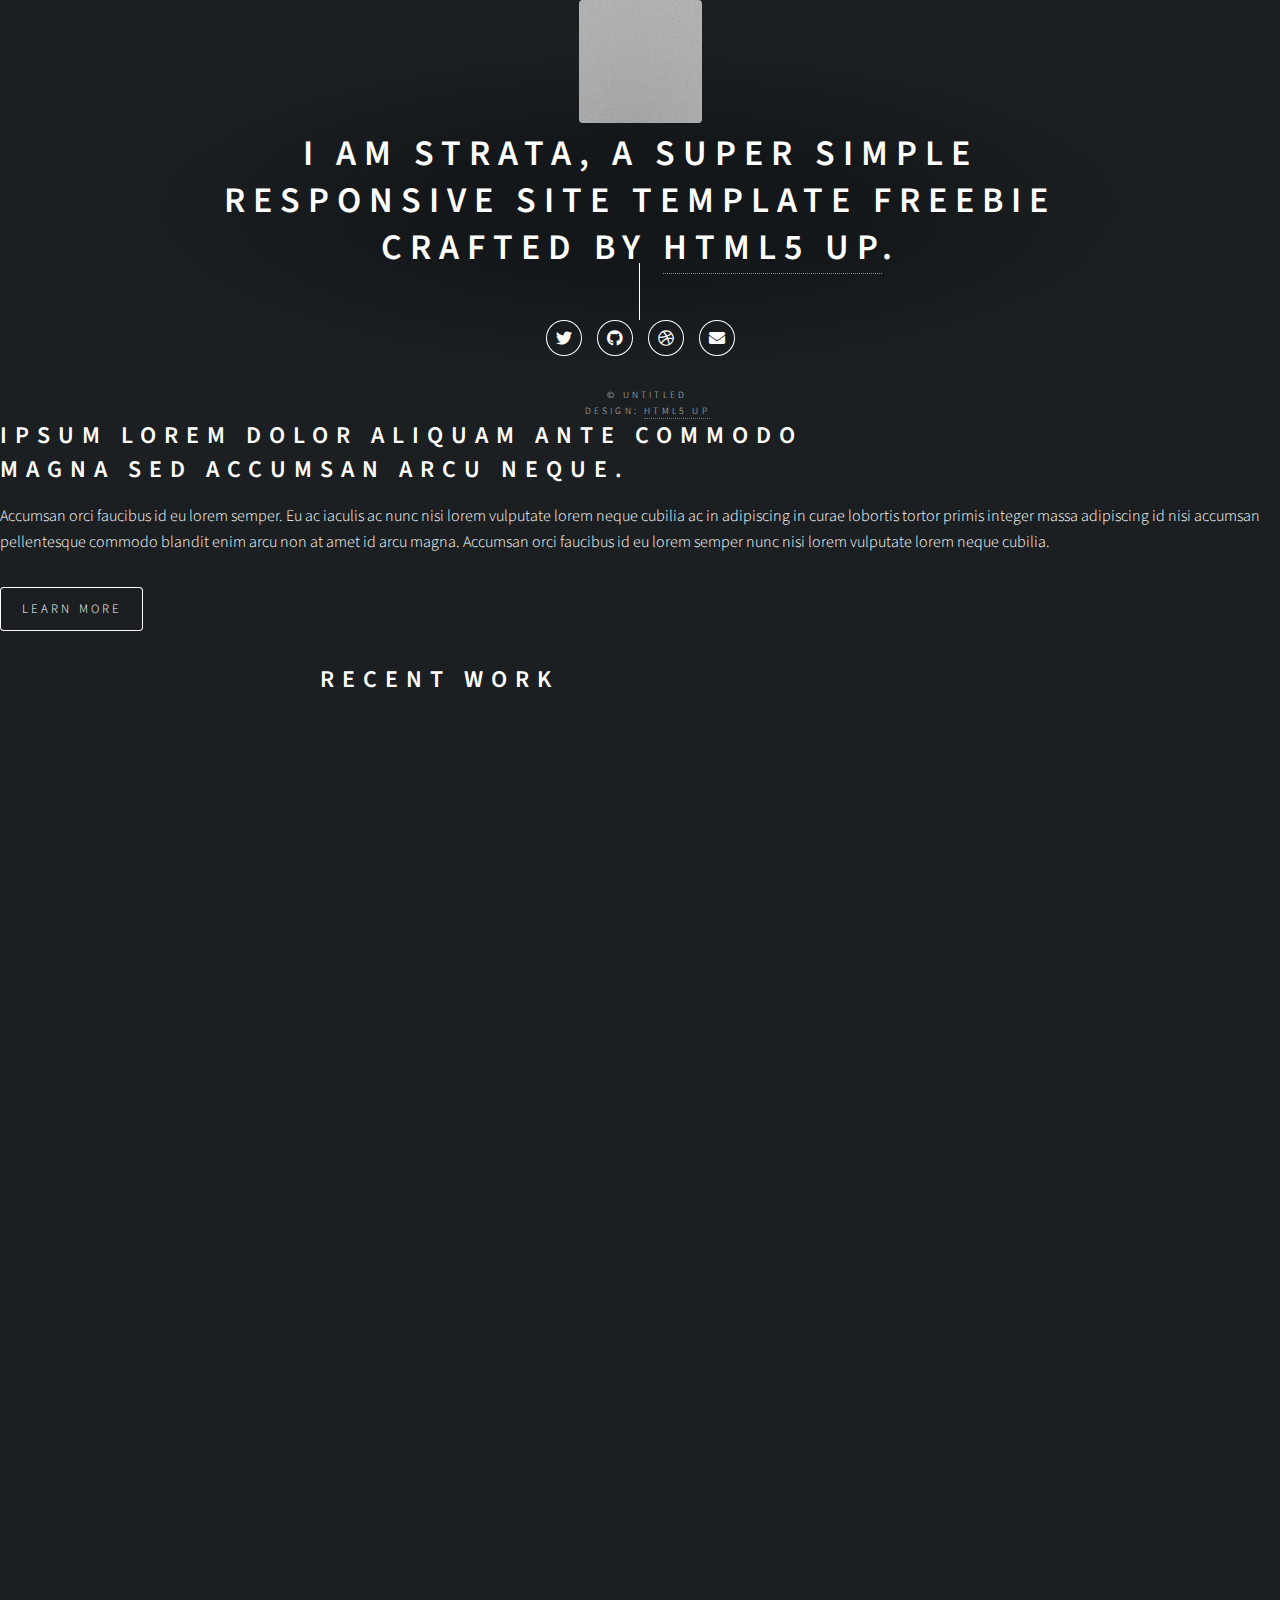
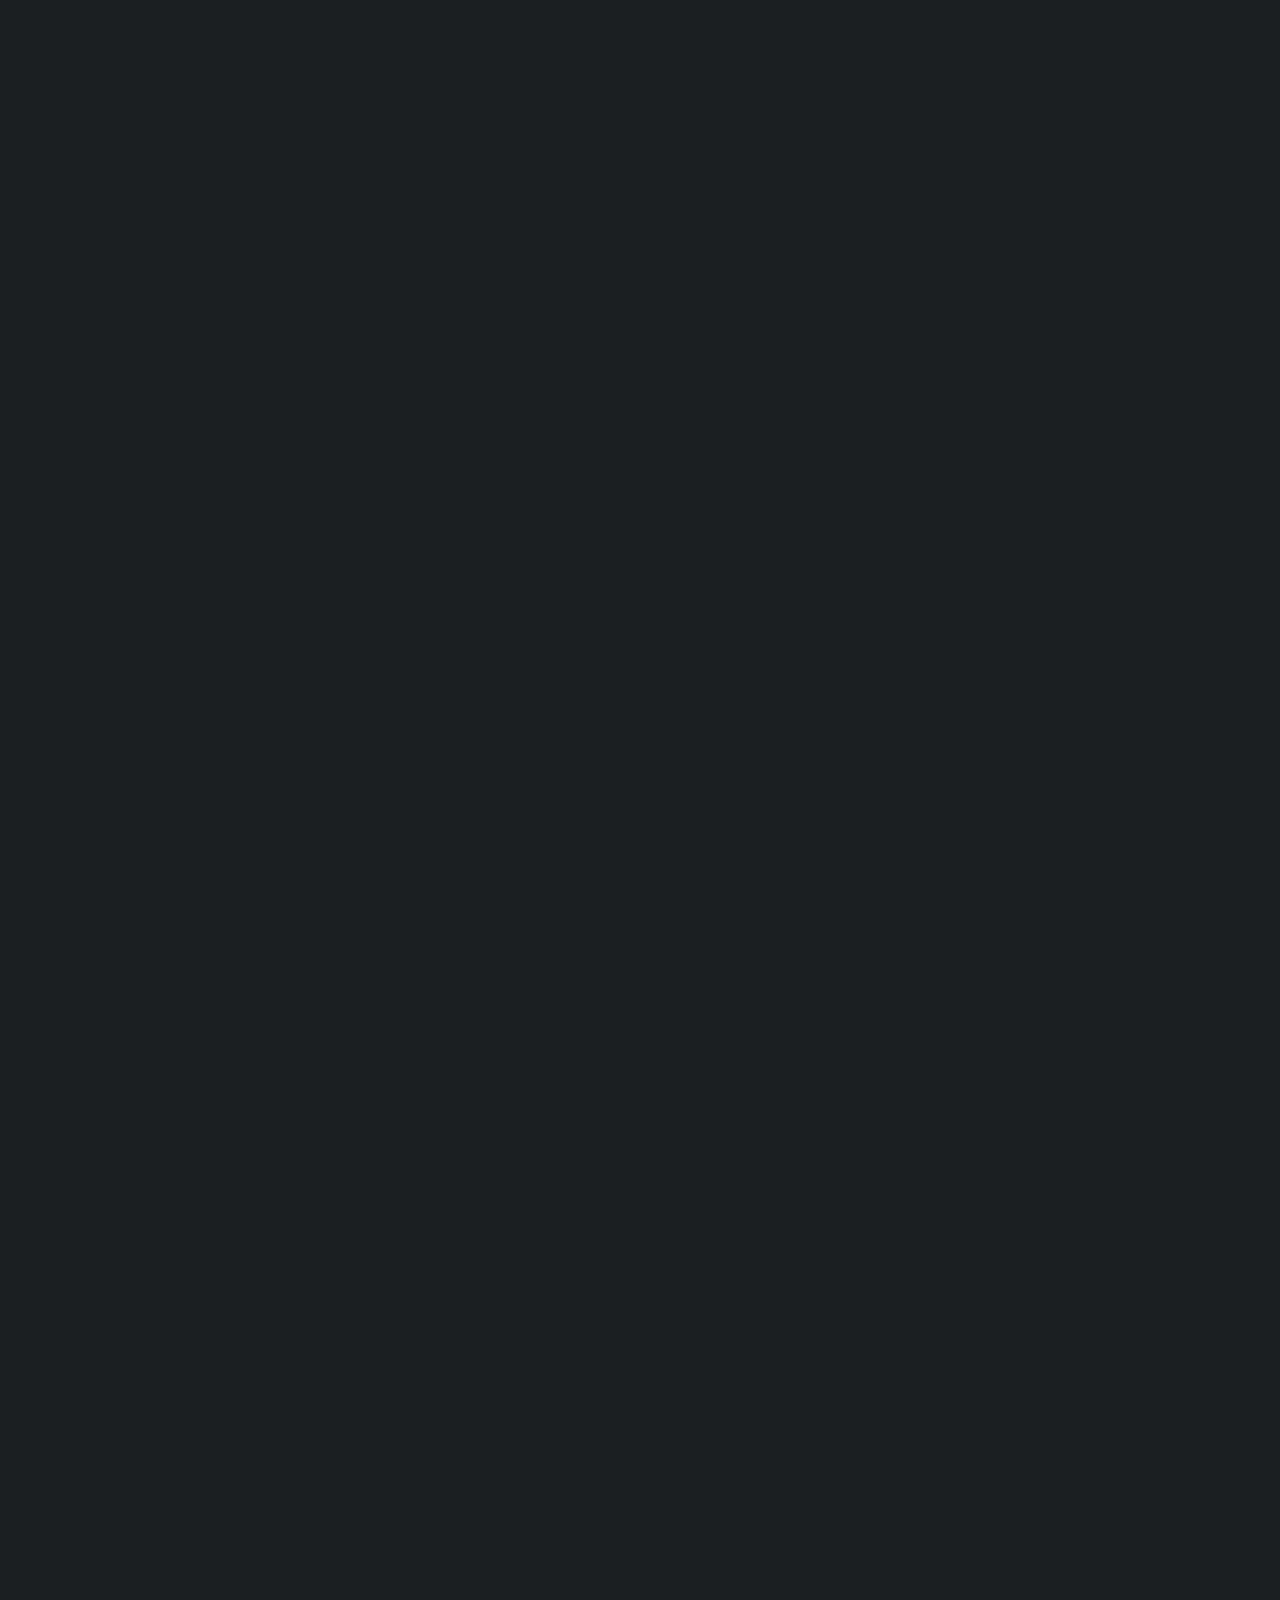
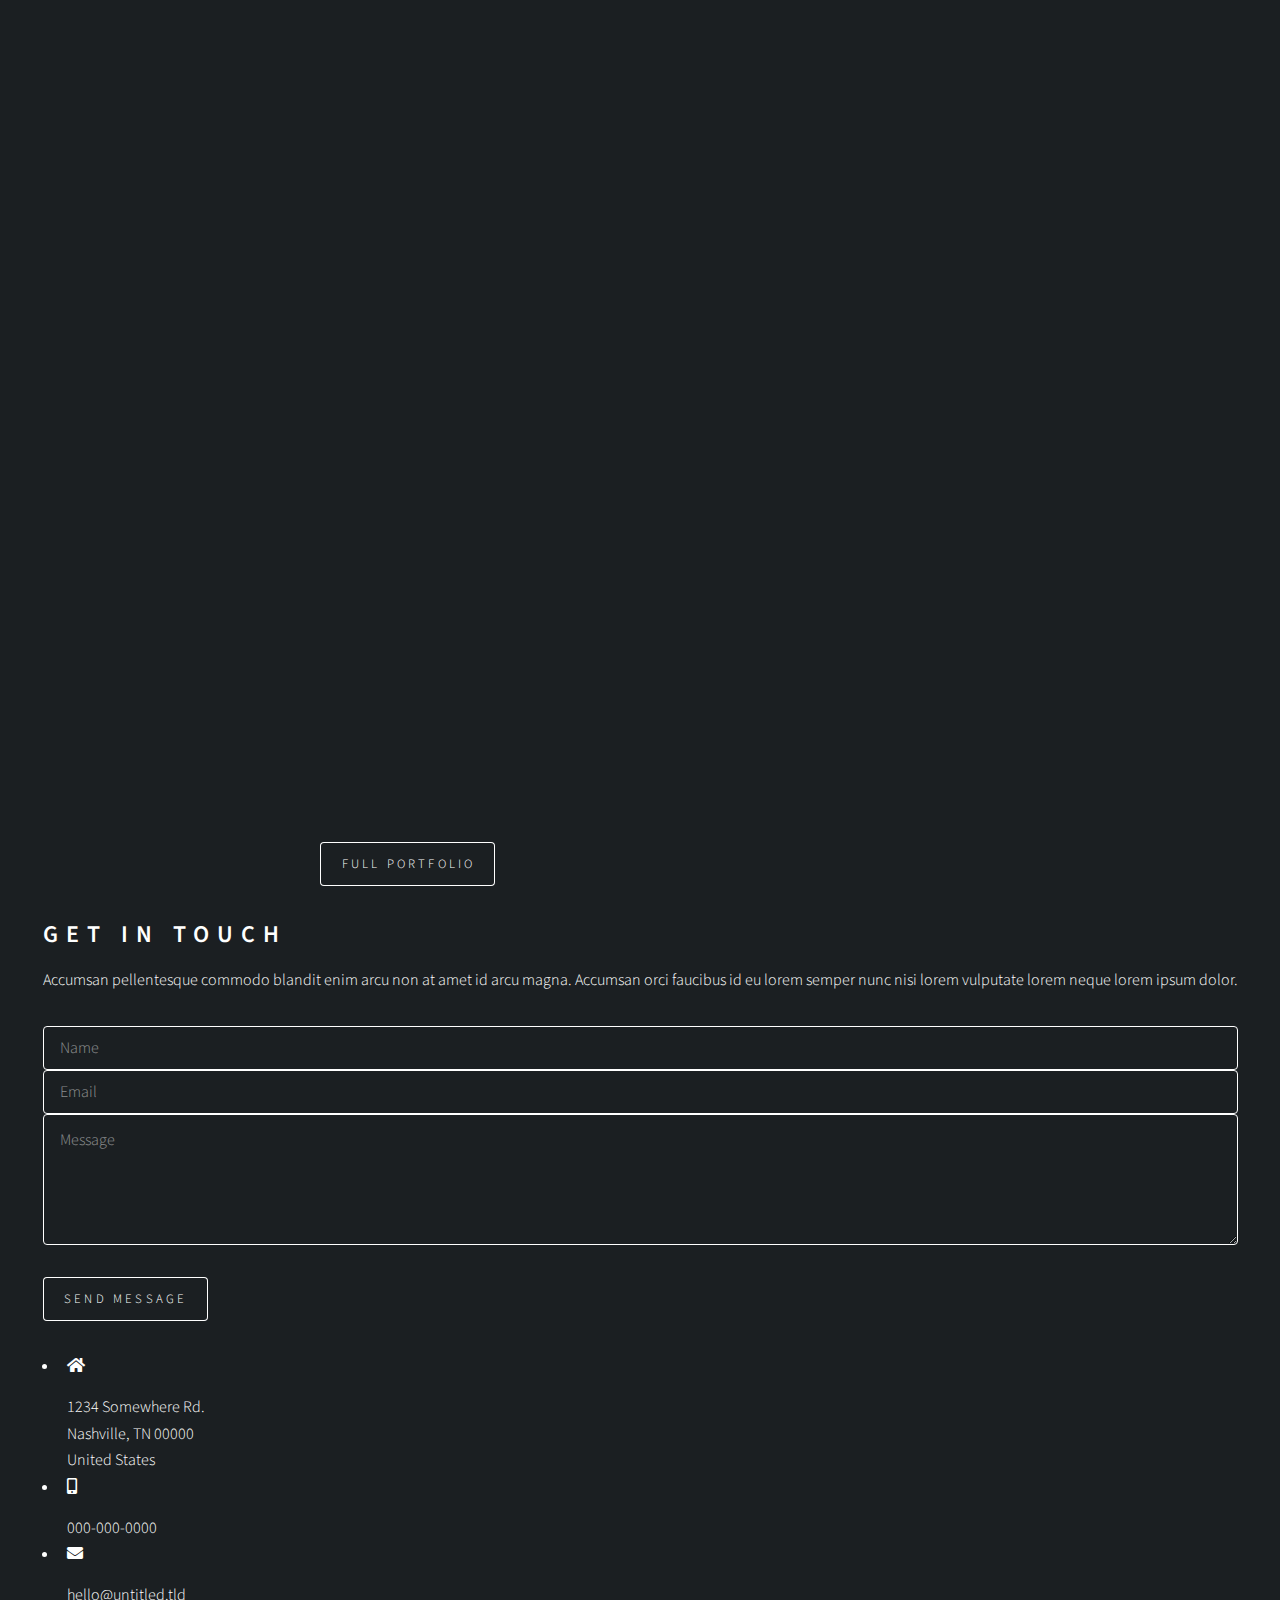
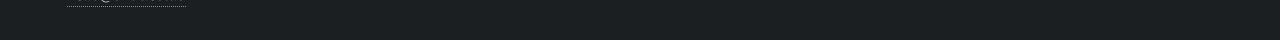
<file: index.html>
<!DOCTYPE HTML>
<!--
	Strata by HTML5 UP
	html5up.net | @ajlkn
	Free for personal and commercial use under the CCA 3.0 license (html5up.net/license)
-->
<html>
	<head>
		<title>Strata by HTML5 UP</title>
		<meta charset="utf-8" />
		<meta name="viewport" content="width=device-width, initial-scale=1, user-scalable=no" />
		<link rel="stylesheet" href="assets/css/main.css" />
	</head>
	<body class="is-preload">

		<!-- Header -->
			<header id="header">
				<div class="inner">
					<a href="#" class="image avatar"><img src="images/avatar.jpg" alt="" /></a>
					<h1><strong>I am Strata</strong>, a super simple<br />
					responsive site template freebie<br />
					crafted by <a href="http://html5up.net">HTML5 UP</a>.</h1>
				</div>
			</header>

		<!-- Main -->
			<div id="main">

				<!-- One -->
					<section id="one">
						<header class="major">
							<h2>Ipsum lorem dolor aliquam ante commodo<br />
							magna sed accumsan arcu neque.</h2>
						</header>
						<p>Accumsan orci faucibus id eu lorem semper. Eu ac iaculis ac nunc nisi lorem vulputate lorem neque cubilia ac in adipiscing in curae lobortis tortor primis integer massa adipiscing id nisi accumsan pellentesque commodo blandit enim arcu non at amet id arcu magna. Accumsan orci faucibus id eu lorem semper nunc nisi lorem vulputate lorem neque cubilia.</p>
						<ul class="actions">
							<li><a href="#" class="button">Learn More</a></li>
						</ul>
					</section>

				<!-- Two -->
					<section id="two">
						<h2>Recent Work</h2>
						<div class="row">
							<article class="col-6 col-12-xsmall work-item">
								<a href="images/fulls/01.jpg" class="image fit thumb"><img src="images/thumbs/01.jpg" alt="" /></a>
								<h3>Magna sed consequat tempus</h3>
								<p>Lorem ipsum dolor sit amet nisl sed nullam feugiat.</p>
							</article>
							<article class="col-6 col-12-xsmall work-item">
								<a href="images/fulls/02.jpg" class="image fit thumb"><img src="images/thumbs/02.jpg" alt="" /></a>
								<h3>Ultricies lacinia interdum</h3>
								<p>Lorem ipsum dolor sit amet nisl sed nullam feugiat.</p>
							</article>
							<article class="col-6 col-12-xsmall work-item">
								<a href="images/fulls/03.jpg" class="image fit thumb"><img src="images/thumbs/03.jpg" alt="" /></a>
								<h3>Tortor metus commodo</h3>
								<p>Lorem ipsum dolor sit amet nisl sed nullam feugiat.</p>
							</article>
							<article class="col-6 col-12-xsmall work-item">
								<a href="images/fulls/04.jpg" class="image fit thumb"><img src="images/thumbs/04.jpg" alt="" /></a>
								<h3>Quam neque phasellus</h3>
								<p>Lorem ipsum dolor sit amet nisl sed nullam feugiat.</p>
							</article>
							<article class="col-6 col-12-xsmall work-item">
								<a href="images/fulls/05.jpg" class="image fit thumb"><img src="images/thumbs/05.jpg" alt="" /></a>
								<h3>Nunc enim commodo aliquet</h3>
								<p>Lorem ipsum dolor sit amet nisl sed nullam feugiat.</p>
							</article>
							<article class="col-6 col-12-xsmall work-item">
								<a href="images/fulls/06.jpg" class="image fit thumb"><img src="images/thumbs/06.jpg" alt="" /></a>
								<h3>Risus ornare lacinia</h3>
								<p>Lorem ipsum dolor sit amet nisl sed nullam feugiat.</p>
							</article>
						</div>
						<ul class="actions">
							<li><a href="#" class="button">Full Portfolio</a></li>
						</ul>
					</section>

				<!-- Three -->
					<section id="three">
						<h2>Get In Touch</h2>
						<p>Accumsan pellentesque commodo blandit enim arcu non at amet id arcu magna. Accumsan orci faucibus id eu lorem semper nunc nisi lorem vulputate lorem neque lorem ipsum dolor.</p>
						<div class="row">
							<div class="col-8 col-12-small">
								<form method="post" action="#">
									<div class="row gtr-uniform gtr-50">
										<div class="col-6 col-12-xsmall"><input type="text" name="name" id="name" placeholder="Name" /></div>
										<div class="col-6 col-12-xsmall"><input type="email" name="email" id="email" placeholder="Email" /></div>
										<div class="col-12"><textarea name="message" id="message" placeholder="Message" rows="4"></textarea></div>
									</div>
								</form>
								<ul class="actions">
									<li><input type="submit" value="Send Message" /></li>
								</ul>
							</div>
							<div class="col-4 col-12-small">
								<ul class="labeled-icons">
									<li>
										<h3 class="icon solid fa-home"><span class="label">Address</span></h3>
										1234 Somewhere Rd.<br />
										Nashville, TN 00000<br />
										United States
									</li>
									<li>
										<h3 class="icon solid fa-mobile-alt"><span class="label">Phone</span></h3>
										000-000-0000
									</li>
									<li>
										<h3 class="icon solid fa-envelope"><span class="label">Email</span></h3>
										<a href="#">hello@untitled.tld</a>
									</li>
								</ul>
							</div>
						</div>
					</section>

				<!-- Four -->
				<!--
					<section id="four">
						<h2>Elements</h2>

						<section>
							<h4>Text</h4>
							<p>This is <b>bold</b> and this is <strong>strong</strong>. This is <i>italic</i> and this is <em>emphasized</em>.
							This is <sup>superscript</sup> text and this is <sub>subscript</sub> text.
							This is <u>underlined</u> and this is code: <code>for (;;) { ... }</code>. Finally, <a href="#">this is a link</a>.</p>
							<hr />
							<header>
								<h4>Heading with a Subtitle</h4>
								<p>Lorem ipsum dolor sit amet nullam id egestas urna aliquam</p>
							</header>
							<p>Nunc lacinia ante nunc ac lobortis. Interdum adipiscing gravida odio porttitor sem non mi integer non faucibus ornare mi ut ante amet placerat aliquet. Volutpat eu sed ante lacinia sapien lorem accumsan varius montes viverra nibh in adipiscing blandit tempus accumsan.</p>
							<header>
								<h5>Heading with a Subtitle</h5>
								<p>Lorem ipsum dolor sit amet nullam id egestas urna aliquam</p>
							</header>
							<p>Nunc lacinia ante nunc ac lobortis. Interdum adipiscing gravida odio porttitor sem non mi integer non faucibus ornare mi ut ante amet placerat aliquet. Volutpat eu sed ante lacinia sapien lorem accumsan varius montes viverra nibh in adipiscing blandit tempus accumsan.</p>
							<hr />
							<h2>Heading Level 2</h2>
							<h3>Heading Level 3</h3>
							<h4>Heading Level 4</h4>
							<h5>Heading Level 5</h5>
							<h6>Heading Level 6</h6>
							<hr />
							<h5>Blockquote</h5>
							<blockquote>Fringilla nisl. Donec accumsan interdum nisi, quis tincidunt felis sagittis eget tempus euismod. Vestibulum ante ipsum primis in faucibus vestibulum. Blandit adipiscing eu felis iaculis volutpat ac adipiscing accumsan faucibus. Vestibulum ante ipsum primis in faucibus lorem ipsum dolor sit amet nullam adipiscing eu felis.</blockquote>
							<h5>Preformatted</h5>
							<pre><code>i = 0;

while (!deck.isInOrder()) {
print 'Iteration ' + i;
deck.shuffle();
i++;
}

print 'It took ' + i + ' iterations to sort the deck.';</code></pre>
						</section>

						<section>
							<h4>Lists</h4>
							<div class="row">
								<div class="col-6 col-12-xsmall">
									<h5>Unordered</h5>
									<ul>
										<li>Dolor pulvinar etiam magna etiam.</li>
										<li>Sagittis adipiscing lorem eleifend.</li>
										<li>Felis enim feugiat dolore viverra.</li>
									</ul>
									<h5>Alternate</h5>
									<ul class="alt">
										<li>Dolor pulvinar etiam magna etiam.</li>
										<li>Sagittis adipiscing lorem eleifend.</li>
										<li>Felis enim feugiat dolore viverra.</li>
									</ul>
								</div>
								<div class="col-6 col-12-xsmall">
									<h5>Ordered</h5>
									<ol>
										<li>Dolor pulvinar etiam magna etiam.</li>
										<li>Etiam vel felis at lorem sed viverra.</li>
										<li>Felis enim feugiat dolore viverra.</li>
										<li>Dolor pulvinar etiam magna etiam.</li>
										<li>Etiam vel felis at lorem sed viverra.</li>
										<li>Felis enim feugiat dolore viverra.</li>
									</ol>
									<h5>Icons</h5>
									<ul class="icons">
										<li><a href="#" class="icon brands fa-twitter"><span class="label">Twitter</span></a></li>
										<li><a href="#" class="icon brands fa-facebook-f"><span class="label">Facebook</span></a></li>
										<li><a href="#" class="icon brands fa-instagram"><span class="label">Instagram</span></a></li>
										<li><a href="#" class="icon brands fa-github"><span class="label">Github</span></a></li>
										<li><a href="#" class="icon brands fa-dribbble"><span class="label">Dribbble</span></a></li>
										<li><a href="#" class="icon brands fa-tumblr"><span class="label">Tumblr</span></a></li>
									</ul>
								</div>
							</div>
							<h5>Actions</h5>
							<ul class="actions">
								<li><a href="#" class="button primary">Default</a></li>
								<li><a href="#" class="button">Default</a></li>
							</ul>
							<ul class="actions small">
								<li><a href="#" class="button primary small">Small</a></li>
								<li><a href="#" class="button small">Small</a></li>
							</ul>
							<div class="row">
								<div class="col-6 col-12-small">
									<ul class="actions stacked">
										<li><a href="#" class="button primary">Default</a></li>
										<li><a href="#" class="button">Default</a></li>
									</ul>
								</div>
								<div class="col-6 col-12-small">
									<ul class="actions stacked">
										<li><a href="#" class="button primary small">Small</a></li>
										<li><a href="#" class="button small">Small</a></li>
									</ul>
								</div>
								<div class="col-6 col-12-small">
									<ul class="actions stacked">
										<li><a href="#" class="button primary fit">Default</a></li>
										<li><a href="#" class="button fit">Default</a></li>
									</ul>
								</div>
								<div class="col-6 col-12-small">
									<ul class="actions stacked">
										<li><a href="#" class="button primary small fit">Small</a></li>
										<li><a href="#" class="button small fit">Small</a></li>
									</ul>
								</div>
							</div>
						</section>

						<section>
							<h4>Table</h4>
							<h5>Default</h5>
							<div class="table-wrapper">
								<table>
									<thead>
										<tr>
											<th>Name</th>
											<th>Description</th>
											<th>Price</th>
										</tr>
									</thead>
									<tbody>
										<tr>
											<td>Item One</td>
											<td>Ante turpis integer aliquet porttitor.</td>
											<td>29.99</td>
										</tr>
										<tr>
											<td>Item Two</td>
											<td>Vis ac commodo adipiscing arcu aliquet.</td>
											<td>19.99</td>
										</tr>
										<tr>
											<td>Item Three</td>
											<td> Morbi faucibus arcu accumsan lorem.</td>
											<td>29.99</td>
										</tr>
										<tr>
											<td>Item Four</td>
											<td>Vitae integer tempus condimentum.</td>
											<td>19.99</td>
										</tr>
										<tr>
											<td>Item Five</td>
											<td>Ante turpis integer aliquet porttitor.</td>
											<td>29.99</td>
										</tr>
									</tbody>
									<tfoot>
										<tr>
											<td colspan="2"></td>
											<td>100.00</td>
										</tr>
									</tfoot>
								</table>
							</div>

							<h5>Alternate</h5>
							<div class="table-wrapper">
								<table class="alt">
									<thead>
										<tr>
											<th>Name</th>
											<th>Description</th>
											<th>Price</th>
										</tr>
									</thead>
									<tbody>
										<tr>
											<td>Item One</td>
											<td>Ante turpis integer aliquet porttitor.</td>
											<td>29.99</td>
										</tr>
										<tr>
											<td>Item Two</td>
											<td>Vis ac commodo adipiscing arcu aliquet.</td>
											<td>19.99</td>
										</tr>
										<tr>
											<td>Item Three</td>
											<td> Morbi faucibus arcu accumsan lorem.</td>
											<td>29.99</td>
										</tr>
										<tr>
											<td>Item Four</td>
											<td>Vitae integer tempus condimentum.</td>
											<td>19.99</td>
										</tr>
										<tr>
											<td>Item Five</td>
											<td>Ante turpis integer aliquet porttitor.</td>
											<td>29.99</td>
										</tr>
									</tbody>
									<tfoot>
										<tr>
											<td colspan="2"></td>
											<td>100.00</td>
										</tr>
									</tfoot>
								</table>
							</div>
						</section>

						<section>
							<h4>Buttons</h4>
							<ul class="actions">
								<li><a href="#" class="button primary">Primary</a></li>
								<li><a href="#" class="button">Default</a></li>
							</ul>
							<ul class="actions">
								<li><a href="#" class="button large">Large</a></li>
								<li><a href="#" class="button">Default</a></li>
								<li><a href="#" class="button small">Small</a></li>
							</ul>
							<ul class="actions fit">
								<li><a href="#" class="button primary fit">Fit</a></li>
								<li><a href="#" class="button fit">Fit</a></li>
							</ul>
							<ul class="actions fit small">
								<li><a href="#" class="button primary fit small">Fit + Small</a></li>
								<li><a href="#" class="button fit small">Fit + Small</a></li>
							</ul>
							<ul class="actions">
								<li><a href="#" class="button primary icon solid fa-download">Icon</a></li>
								<li><a href="#" class="button icon solid fa-download">Icon</a></li>
							</ul>
							<ul class="actions">
								<li><span class="button primary disabled">Primary</span></li>
								<li><span class="button disabled">Default</span></li>
							</ul>
						</section>

						<section>
							<h4>Form</h4>
							<form method="post" action="#">
								<div class="row gtr-uniform gtr-50">
									<div class="col-6 col-12-xsmall">
										<input type="text" name="demo-name" id="demo-name" value="" placeholder="Name" />
									</div>
									<div class="col-6 col-12-xsmall">
										<input type="email" name="demo-email" id="demo-email" value="" placeholder="Email" />
									</div>
									<div class="col-12">
										<select name="demo-category" id="demo-category">
											<option value="">- Category -</option>
											<option value="1">Manufacturing</option>
											<option value="1">Shipping</option>
											<option value="1">Administration</option>
											<option value="1">Human Resources</option>
										</select>
									</div>
									<div class="col-4 col-12-small">
										<input type="radio" id="demo-priority-low" name="demo-priority" checked>
										<label for="demo-priority-low">Low Priority</label>
									</div>
									<div class="col-4 col-12-small">
										<input type="radio" id="demo-priority-normal" name="demo-priority">
										<label for="demo-priority-normal">Normal Priority</label>
									</div>
									<div class="col-4 col-12-small">
										<input type="radio" id="demo-priority-high" name="demo-priority">
										<label for="demo-priority-high">High Priority</label>
									</div>
									<div class="col-6 col-12-small">
										<input type="checkbox" id="demo-copy" name="demo-copy">
										<label for="demo-copy">Email me a copy of this message</label>
									</div>
									<div class="col-6 col-12-small">
										<input type="checkbox" id="demo-human" name="demo-human" checked>
										<label for="demo-human">I am a human and not a robot</label>
									</div>
									<div class="col-12">
										<textarea name="demo-message" id="demo-message" placeholder="Enter your message" rows="6"></textarea>
									</div>
									<div class="col-12">
										<ul class="actions">
											<li><input type="submit" value="Send Message" class="primary" /></li>
											<li><input type="reset" value="Reset" /></li>
										</ul>
									</div>
								</div>
							</form>
						</section>

						<section>
							<h4>Image</h4>
							<h5>Fit</h5>
							<div class="box alt">
								<div class="row gtr-50 gtr-uniform">
									<div class="col-12"><span class="image fit"><img src="images/fulls/05.jpg" alt="" /></span></div>
									<div class="col-4"><span class="image fit"><img src="images/thumbs/01.jpg" alt="" /></span></div>
									<div class="col-4"><span class="image fit"><img src="images/thumbs/02.jpg" alt="" /></span></div>
									<div class="col-4"><span class="image fit"><img src="images/thumbs/03.jpg" alt="" /></span></div>
									<div class="col-4"><span class="image fit"><img src="images/thumbs/04.jpg" alt="" /></span></div>
									<div class="col-4"><span class="image fit"><img src="images/thumbs/05.jpg" alt="" /></span></div>
									<div class="col-4"><span class="image fit"><img src="images/thumbs/06.jpg" alt="" /></span></div>
									<div class="col-4"><span class="image fit"><img src="images/thumbs/03.jpg" alt="" /></span></div>
									<div class="col-4"><span class="image fit"><img src="images/thumbs/02.jpg" alt="" /></span></div>
									<div class="col-4"><span class="image fit"><img src="images/thumbs/01.jpg" alt="" /></span></div>
								</div>
							</div>
							<h5>Left &amp; Right</h5>
							<p><span class="image left"><img src="images/avatar.jpg" alt="" /></span>Fringilla nisl. Donec accumsan interdum nisi, quis tincidunt felis sagittis eget. tempus euismod. Vestibulum ante ipsum primis in faucibus vestibulum. Blandit adipiscing eu felis iaculis volutpat ac adipiscing accumsan eu faucibus. Integer ac pellentesque praesent tincidunt felis sagittis eget. tempus euismod. Vestibulum ante ipsum primis in faucibus vestibulum. Blandit adipiscing eu felis iaculis volutpat ac adipiscing accumsan eu faucibus. Integer ac pellentesque praesent. Donec accumsan interdum nisi, quis tincidunt felis sagittis eget. tempus euismod. Vestibulum ante ipsum primis in faucibus vestibulum. Blandit adipiscing eu felis iaculis volutpat ac adipiscing accumsan eu faucibus. Integer ac pellentesque praesent tincidunt felis sagittis eget. tempus euismod. Vestibulum ante ipsum primis in faucibus vestibulum. Blandit adipiscing eu felis iaculis volutpat ac adipiscing accumsan eu faucibus. Integer ac pellentesque praesent.</p>
							<p><span class="image right"><img src="images/avatar.jpg" alt="" /></span>Fringilla nisl. Donec accumsan interdum nisi, quis tincidunt felis sagittis eget. tempus euismod. Vestibulum ante ipsum primis in faucibus vestibulum. Blandit adipiscing eu felis iaculis volutpat ac adipiscing accumsan eu faucibus. Integer ac pellentesque praesent tincidunt felis sagittis eget. tempus euismod. Vestibulum ante ipsum primis in faucibus vestibulum. Blandit adipiscing eu felis iaculis volutpat ac adipiscing accumsan eu faucibus. Integer ac pellentesque praesent. Donec accumsan interdum nisi, quis tincidunt felis sagittis eget. tempus euismod. Vestibulum ante ipsum primis in faucibus vestibulum. Blandit adipiscing eu felis iaculis volutpat ac adipiscing accumsan eu faucibus. Integer ac pellentesque praesent tincidunt felis sagittis eget. tempus euismod. Vestibulum ante ipsum primis in faucibus vestibulum. Blandit adipiscing eu felis iaculis volutpat ac adipiscing accumsan eu faucibus. Integer ac pellentesque praesent.</p>
						</section>

					</section>
				-->

			</div>

		<!-- Footer -->
			<footer id="footer">
				<div class="inner">
					<ul class="icons">
						<li><a href="#" class="icon brands fa-twitter"><span class="label">Twitter</span></a></li>
						<li><a href="#" class="icon brands fa-github"><span class="label">Github</span></a></li>
						<li><a href="#" class="icon brands fa-dribbble"><span class="label">Dribbble</span></a></li>
						<li><a href="#" class="icon solid fa-envelope"><span class="label">Email</span></a></li>
					</ul>
					<ul class="copyright">
						<li>&copy; Untitled</li><li>Design: <a href="http://html5up.net">HTML5 UP</a></li>
					</ul>
				</div>
			</footer>

		<!-- Scripts -->
			<script src="assets/js/jquery.min.js"></script>
			<script src="assets/js/jquery.poptrox.min.js"></script>
			<script src="assets/js/browser.min.js"></script>
			<script src="assets/js/breakpoints.min.js"></script>
			<script src="assets/js/util.js"></script>
			<script src="assets/js/main.js"></script>

	</body>
</html>
</file>
<file: assets/css/main.css>
@import url(fontawesome-all.min.css);
@import url("https://fonts.googleapis.com/css?family=Source+Sans+Pro:300italic,600italic,300,600");

/*
	Dimension by HTML5 UP
	html5up.net | @ajlkn
	Free for personal and commercial use under the CCA 3.0 license (html5up.net/license)
*/

html, body, div, span, applet, object,
iframe, h1, h2, h3, h4, h5, h6, p, blockquote,
pre, a, abbr, acronym, address, big, cite,
code, del, dfn, em, img, ins, kbd, q, s, samp,
small, strike, strong, sub, sup, tt, var, b,
u, i, center, dl, dt, dd, ol, ul, li, fieldset,
form, label, legend, table, caption, tbody,
tfoot, thead, tr, th, td, article, aside,
canvas, details, embed, figure, figcaption,
footer, header, hgroup, menu, nav, output, ruby,
section, summary, time, mark, audio, video {
	margin: 0;
	padding: 0;
	border: 0;
	font-size: 100%;
	font: inherit;
	vertical-align: baseline;}

article, aside, details, figcaption, figure,
footer, header, hgroup, menu, nav, section {
	display: block;}

body {
	line-height: 1;
}

ol, ul {
	list-style: none;
}

blockquote, q {
	quotes: none;
}

	blockquote:before, blockquote:after, q:before, q:after {
		content: '';
		content: none;
	}

table {
	border-collapse: collapse;
	border-spacing: 0;
}

body {
	-webkit-text-size-adjust: none;
}

mark {
	background-color: transparent;
	color: inherit;
}

input::-moz-focus-inner {
	border: 0;
	padding: 0;
}

input, select, textarea {
	-moz-appearance: none;
	-webkit-appearance: none;
	-ms-appearance: none;
	appearance: none;
}

/* Basic */

	@-ms-viewport {
		width: device-width;
	}

	@media screen and (max-width: 480px) {

		html, body {
			min-width: 320px;
		}

	}

	html {
		box-sizing: border-box;
	}

	*, *:before, *:after {
		box-sizing: inherit;
	}

	body {
		background: #1b1f22;
	}

		body.is-preload *, body.is-preload *:before, body.is-preload *:after {
			-moz-animation: none !important;
			-webkit-animation: none !important;
			-ms-animation: none !important;
			animation: none !important;
			-moz-transition: none !important;
			-webkit-transition: none !important;
			-ms-transition: none !important;
			transition: none !important;
		}

/* Type */

	html {
		font-size: 16pt;
	}

		@media screen and (max-width: 1680px) {

			html {
				font-size: 12pt;
			}

		}

		@media screen and (max-width: 736px) {

			html {
				font-size: 11pt;
			}

		}

		@media screen and (max-width: 360px) {

			html {
				font-size: 10pt;
			}

		}

	body, input, select, textarea {
		color: #ffffff;
		font-family: "Source Sans Pro", sans-serif;
		font-weight: 300;
		font-size: 1rem;
		line-height: 1.65;
	}

	a {
		-moz-transition: color 0.2s ease-in-out, background-color 0.2s ease-in-out, border-bottom-color 0.2s ease-in-out;
		-webkit-transition: color 0.2s ease-in-out, background-color 0.2s ease-in-out, border-bottom-color 0.2s ease-in-out;
		-ms-transition: color 0.2s ease-in-out, background-color 0.2s ease-in-out, border-bottom-color 0.2s ease-in-out;
		transition: color 0.2s ease-in-out, background-color 0.2s ease-in-out, border-bottom-color 0.2s ease-in-out;
		border-bottom: dotted 1px rgba(255, 255, 255, 0.5);
		text-decoration: none;
		color: inherit;
	}

		a:hover {
			border-bottom-color: transparent;
		}

	strong, b {
		color: #ffffff;
		font-weight: 600;
	}

	em, i {
		font-style: italic;
	}

	p {
		margin: 0 0 2rem 0;
	}

	h1, h2, h3, h4, h5, h6 {
		color: #ffffff;
		font-weight: 600;
		line-height: 1.5;
		margin: 0 0 1rem 0;
		text-transform: uppercase;
		letter-spacing: 0.2rem;
	}

		h1 a, h2 a, h3 a, h4 a, h5 a, h6 a {
			color: inherit;
			text-decoration: none;
		}

		h1.major, h2.major, h3.major, h4.major, h5.major, h6.major {
			border-bottom: solid 1px #ffffff;
			width: -moz-max-content;
			width: -webkit-max-content;
			width: -ms-max-content;
			width: max-content;
			padding-bottom: 0.5rem;
			margin: 0 0 2rem 0;
		}

	h1 {
		font-size: 2.25rem;
		line-height: 1.3;
		letter-spacing: 0.5rem;
	}

	h2 {
		font-size: 1.5rem;
		line-height: 1.4;
		letter-spacing: 0.5rem;
	}

	h3 {
		font-size: 1rem;
	}

	h4 {
		font-size: 0.8rem;
	}

	h5 {
		font-size: 0.7rem;
	}

	h6 {
		font-size: 0.6rem;
	}

	@media screen and (max-width: 736px) {

		h1 {
			font-size: 1.75rem;
			line-height: 1.4;
		}

		h2 {
			font-size: 1.25em;
			line-height: 1.5;
		}

	}

	sub {
		font-size: 0.8rem;
		position: relative;
		top: 0.5rem;
	}

	sup {
		font-size: 0.8rem;
		position: relative;
		top: -0.5rem;
	}

	blockquote {
		border-left: solid 4px #ffffff;
		font-style: italic;
		margin: 0 0 2rem 0;
		padding: 0.5rem 0 0.5rem 2rem;
	}

	code {
		background: rgba(255, 255, 255, 0.075);
		border-radius: 4px;
		font-family: "Courier New", monospace;
		font-size: 0.9rem;
		margin: 0 0.25rem;
		padding: 0.25rem 0.65rem;
	}

	pre {
		-webkit-overflow-scrolling: touch;
		font-family: "Courier New", monospace;
		font-size: 0.9rem;
		margin: 0 0 2rem 0;
	}

		pre code {
			display: block;
			line-height: 1.75;
			padding: 1rem 1.5rem;
			overflow-x: auto;
		}

	hr {
		border: 0;
		border-bottom: solid 1px #ffffff;
		margin: 2.75rem 0;
	}

	.align-left {
		text-align: left;
	}

	.align-center {
		text-align: center;
	}

	.align-right {
		text-align: right;
	}

/* Form */

	form {
		margin: 0 0 2rem 0;
	}

		form > :last-child {
			margin-bottom: 0;
		}

		form > .fields {
			display: -moz-flex;
			display: -webkit-flex;
			display: -ms-flex;
			display: flex;
			-moz-flex-wrap: wrap;
			-webkit-flex-wrap: wrap;
			-ms-flex-wrap: wrap;
			flex-wrap: wrap;
			width: calc(100% + 3rem);
			margin: -1.5rem 0 2rem -1.5rem;
		}

			form > .fields > .field {
				-moz-flex-grow: 0;
				-webkit-flex-grow: 0;
				-ms-flex-grow: 0;
				flex-grow: 0;
				-moz-flex-shrink: 0;
				-webkit-flex-shrink: 0;
				-ms-flex-shrink: 0;
				flex-shrink: 0;
				padding: 1.5rem 0 0 1.5rem;
				width: calc(100% - 1.5rem);
			}

				form > .fields > .field.half {
					width: calc(50% - 0.75rem);
				}

				form > .fields > .field.third {
					width: calc(100%/3 - 0.5rem);
				}

				form > .fields > .field.quarter {
					width: calc(25% - 0.375rem);
				}

		@media screen and (max-width: 480px) {

			form > .fields {
				width: calc(100% + 3rem);
				margin: -1.5rem 0 2rem -1.5rem;
			}

				form > .fields > .field {
					padding: 1.5rem 0 0 1.5rem;
					width: calc(100% - 1.5rem);
				}

					form > .fields > .field.half {
						width: calc(100% - 1.5rem);
					}

					form > .fields > .field.third {
						width: calc(100% - 1.5rem);
					}

					form > .fields > .field.quarter {
						width: calc(100% - 1.5rem);
					}

		}

	label {
		color: #ffffff;
		display: block;
		font-size: 0.8rem;
		font-weight: 300;
		letter-spacing: 0.2rem;
		line-height: 1.5;
		margin: 0 0 1rem 0;
		text-transform: uppercase;
	}

	input[type="text"],
	input[type="password"],
	input[type="email"],
	input[type="tel"],
	select,
	textarea {
		-moz-appearance: none;
		-webkit-appearance: none;
		-ms-appearance: none;
		appearance: none;
		-moz-transition: border-color 0.2s ease-in-out, box-shadow 0.2s ease-in-out, background-color 0.2s ease-in-out;
		-webkit-transition: border-color 0.2s ease-in-out, box-shadow 0.2s ease-in-out, background-color 0.2s ease-in-out;
		-ms-transition: border-color 0.2s ease-in-out, box-shadow 0.2s ease-in-out, background-color 0.2s ease-in-out;
		transition: border-color 0.2s ease-in-out, box-shadow 0.2s ease-in-out, background-color 0.2s ease-in-out;
		background-color: transparent;
		border-radius: 4px;
		border: solid 1px #ffffff;
		color: inherit;
		display: block;
		outline: 0;
		padding: 0 1rem;
		text-decoration: none;
		width: 100%;
	}

		input[type="text"]:invalid,
		input[type="password"]:invalid,
		input[type="email"]:invalid,
		input[type="tel"]:invalid,
		select:invalid,
		textarea:invalid {
			box-shadow: none;
		}

		input[type="text"]:focus,
		input[type="password"]:focus,
		input[type="email"]:focus,
		input[type="tel"]:focus,
		select:focus,
		textarea:focus {
			background: rgba(255, 255, 255, 0.075);
			border-color: #ffffff;
			box-shadow: 0 0 0 1px #ffffff;
		}

	select {
		background-image: url("data:image/svg+xml;charset=utf8,%3Csvg xmlns='http://www.w3.org/2000/svg' width='40' height='40' preserveAspectRatio='none' viewBox='0 0 40 40'%3E%3Cpath d='M9.4,12.3l10.4,10.4l10.4-10.4c0.2-0.2,0.5-0.4,0.9-0.4c0.3,0,0.6,0.1,0.9,0.4l3.3,3.3c0.2,0.2,0.4,0.5,0.4,0.9 c0,0.4-0.1,0.6-0.4,0.9L20.7,31.9c-0.2,0.2-0.5,0.4-0.9,0.4c-0.3,0-0.6-0.1-0.9-0.4L4.3,17.3c-0.2-0.2-0.4-0.5-0.4-0.9 c0-0.4,0.1-0.6,0.4-0.9l3.3-3.3c0.2-0.2,0.5-0.4,0.9-0.4S9.1,12.1,9.4,12.3z' fill='%23ffffff' /%3E%3C/svg%3E");
		background-size: 1.25rem;
		background-repeat: no-repeat;
		background-position: calc(100% - 1rem) center;
		height: 2.75rem;
		padding-right: 2.75rem;
		text-overflow: ellipsis;
	}

		select option {
			color: #ffffff;
			background: #1b1f22;
		}

		select:focus::-ms-value {
			background-color: transparent;
		}

		select::-ms-expand {
			display: none;
		}

	input[type="text"],
	input[type="password"],
	input[type="email"],
	select {
		height: 2.75rem;
	}

	textarea {
		padding: 0.75rem 1rem;
	}

	input[type="checkbox"],
	input[type="radio"] {
		-moz-appearance: none;
		-webkit-appearance: none;
		-ms-appearance: none;
		appearance: none;
		display: block;
		float: left;
		margin-right: -2rem;
		opacity: 0;
		width: 1rem;
		z-index: -1;
	}

		input[type="checkbox"] + label,
		input[type="radio"] + label {
			text-decoration: none;
			-moz-user-select: none;
			-webkit-user-select: none;
			-ms-user-select: none;
			user-select: none;
			color: #ffffff;
			cursor: pointer;
			display: inline-block;
			font-size: 0.8rem;
			font-weight: 300;
			margin: 0 0 0.5rem 0;
			padding-left: 2.65rem;
			padding-right: 0.75rem;
			position: relative;
		}

			input[type="checkbox"] + label:before,
			input[type="radio"] + label:before {
				-moz-osx-font-smoothing: grayscale;
				-webkit-font-smoothing: antialiased;
				display: inline-block;
				font-style: normal;
				font-variant: normal;
				text-rendering: auto;
				line-height: 1;
				text-transform: none !important;
				font-family: 'Font Awesome 5 Free';
				font-weight: 900;
			}

			input[type="checkbox"] + label:before,
			input[type="radio"] + label:before {
				-moz-transition: border-color 0.2s ease-in-out, box-shadow 0.2s ease-in-out, background-color 0.2s ease-in-out;
				-webkit-transition: border-color 0.2s ease-in-out, box-shadow 0.2s ease-in-out, background-color 0.2s ease-in-out;
				-ms-transition: border-color 0.2s ease-in-out, box-shadow 0.2s ease-in-out, background-color 0.2s ease-in-out;
				transition: border-color 0.2s ease-in-out, box-shadow 0.2s ease-in-out, background-color 0.2s ease-in-out;
				border-radius: 4px;
				border: solid 1px #ffffff;
				content: '';
				display: inline-block;
				height: 1.65rem;
				left: 0;
				line-height: 1.65rem;
				position: absolute;
				text-align: center;
				top: -0.15rem;
				width: 1.65rem;
			}

		input[type="checkbox"]:checked + label:before,
		input[type="radio"]:checked + label:before {
			background: #ffffff !important;
			border-color: #ffffff !important;
			color: #1b1f22;
			content: '\f00c';
		}

		input[type="checkbox"]:focus + label:before,
		input[type="radio"]:focus + label:before {
			background: rgba(255, 255, 255, 0.075);
			border-color: #ffffff;
			box-shadow: 0 0 0 1px #ffffff;
		}

	input[type="checkbox"] + label:before {
		border-radius: 4px;
	}

	input[type="radio"] + label:before {
		border-radius: 100%;
	}

	::-webkit-input-placeholder {
		color: rgba(255, 255, 255, 0.5) !important;
		opacity: 1.0;
	}

	:-moz-placeholder {
		color: rgba(255, 255, 255, 0.5) !important;
		opacity: 1.0;
	}

	::-moz-placeholder {
		color: rgba(255, 255, 255, 0.5) !important;
		opacity: 1.0;
	}

	:-ms-input-placeholder {
		color: rgba(255, 255, 255, 0.5) !important;
		opacity: 1.0;
	}

	.formerize-placeholder {
		color: rgba(255, 255, 255, 0.5) !important;
		opacity: 1.0;
	}

/* Box */

	.box {
		border-radius: 4px;
		border: solid 1px #ffffff;
		margin-bottom: 2rem;
		padding: 1.5em;
	}

		.box > :last-child,
		.box > :last-child > :last-child,
		.box > :last-child > :last-child > :last-child {
			margin-bottom: 0;
		}

		.box.alt {
			border: 0;
			border-radius: 0;
			padding: 0;
		}

/* Icon */

	.icon {
		text-decoration: none;
		border-bottom: none;
		position: relative;
	}

		.icon:before {
			-moz-osx-font-smoothing: grayscale;
			-webkit-font-smoothing: antialiased;
			display: inline-block;
			font-style: normal;
			font-variant: normal;
			text-rendering: auto;
			line-height: 1;
			text-transform: none !important;
			font-family: 'Font Awesome 5 Free';
			font-weight: 400;
		}

		.icon > .label {
			display: none;
		}

		.icon:before {
			line-height: inherit;
		}

		.icon.solid:before {
			font-weight: 900;
		}

		.icon.brands:before {
			font-family: 'Font Awesome 5 Brands';
		}

/* Image */

	.image {
		border-radius: 4px;
		border: 0;
		display: inline-block;
		position: relative;
	}

		.image:before {
			pointer-events: none;
			background-image: url("../../images/overlay.png");
			background-color: rgba(19, 21, 25, 0.5);
			border-radius: 4px;
			content: '';
			display: block;
			height: 100%;
			left: 0;
			opacity: 0.5;
			position: absolute;
			top: 0;
			width: 100%;
		}

		.image img {
			border-radius: 4px;
			display: block;
		}

		.image.left, .image.right {
			max-width: 40%;
		}

			.image.left img, .image.right img {
				width: 100%;
			}

		.image.left {
			float: left;
			padding: 0 1.5em 1em 0;
			top: 0.25em;
		}

		.image.right {
			float: right;
			padding: 0 0 1em 1.5em;
			top: 0.25em;
		}

		.image.fit {
			display: block;
			margin: 0 0 2rem 0;
			width: 100%;
		}

			.image.fit img {
				width: 100%;
			}

		.image.main {
			display: block;
			margin: 2.5rem 0;
			width: 100%;
		}

			.image.main img {
				width: 100%;
			}

		@media screen and (max-width: 736px) {

			.image.main {
				margin: 2rem 0;
			}

		}

		@media screen and (max-width: 480px) {

			.image.main {
				margin: 1.5rem 0;
			}

		}

/* List */

	ol {
		list-style: decimal;
		margin: 0 0 2rem 0;
		padding-left: 1.25em;
	}

		ol li {
			padding-left: 0.25em;
		}

	ul {
		list-style: disc;
		margin: 0 0 2rem 0;
		padding-left: 1em;
	}

		ul li {
			padding-left: 0.5em;
		}

		ul.alt {
			list-style: none;
			padding-left: 0;
		}

			ul.alt li {
				border-top: solid 1px #ffffff;
				padding: 0.5em 0;
			}

				ul.alt li:first-child {
					border-top: 0;
					padding-top: 0;
				}

	dl {
		margin: 0 0 2rem 0;
	}

		dl dt {
			display: block;
			font-weight: 600;
			margin: 0 0 1rem 0;
		}

		dl dd {
			margin-left: 2rem;
		}

/* Actions */

	ul.actions {
		display: -moz-flex;
		display: -webkit-flex;
		display: -ms-flex;
		display: flex;
		cursor: default;
		list-style: none;
		margin-left: -1rem;
		padding-left: 0;
	}

		ul.actions li {
			padding: 0 0 0 1rem;
			vertical-align: middle;
		}

		ul.actions.special {
			-moz-justify-content: center;
			-webkit-justify-content: center;
			-ms-justify-content: center;
			justify-content: center;
			width: 100%;
			margin-left: 0;
		}

			ul.actions.special li:first-child {
				padding-left: 0;
			}

		ul.actions.stacked {
			-moz-flex-direction: column;
			-webkit-flex-direction: column;
			-ms-flex-direction: column;
			flex-direction: column;
			margin-left: 0;
		}

			ul.actions.stacked li {
				padding: 1.3rem 0 0 0;
			}

				ul.actions.stacked li:first-child {
					padding-top: 0;
				}

		ul.actions.fit {
			width: calc(100% + 1rem);
		}

			ul.actions.fit li {
				-moz-flex-grow: 1;
				-webkit-flex-grow: 1;
				-ms-flex-grow: 1;
				flex-grow: 1;
				-moz-flex-shrink: 1;
				-webkit-flex-shrink: 1;
				-ms-flex-shrink: 1;
				flex-shrink: 1;
				width: 100%;
			}

				ul.actions.fit li > * {
					width: 100%;
				}

			ul.actions.fit.stacked {
				width: 100%;
			}

		@media screen and (max-width: 480px) {

			ul.actions:not(.fixed) {
				-moz-flex-direction: column;
				-webkit-flex-direction: column;
				-ms-flex-direction: column;
				flex-direction: column;
				margin-left: 0;
				width: 100% !important;
			}

				ul.actions:not(.fixed) li {
					-moz-flex-grow: 1;
					-webkit-flex-grow: 1;
					-ms-flex-grow: 1;
					flex-grow: 1;
					-moz-flex-shrink: 1;
					-webkit-flex-shrink: 1;
					-ms-flex-shrink: 1;
					flex-shrink: 1;
					padding: 1rem 0 0 0;
					text-align: center;
					width: 100%;
				}

					ul.actions:not(.fixed) li > * {
						width: 100%;
					}

					ul.actions:not(.fixed) li:first-child {
						padding-top: 0;
					}

					ul.actions:not(.fixed) li input[type="submit"],
					ul.actions:not(.fixed) li input[type="reset"],
					ul.actions:not(.fixed) li input[type="button"],
					ul.actions:not(.fixed) li button,
					ul.actions:not(.fixed) li .button {
						width: 100%;
					}

						ul.actions:not(.fixed) li input[type="submit"].icon:before,
						ul.actions:not(.fixed) li input[type="reset"].icon:before,
						ul.actions:not(.fixed) li input[type="button"].icon:before,
						ul.actions:not(.fixed) li button.icon:before,
						ul.actions:not(.fixed) li .button.icon:before {
							margin-left: -0.5em;
						}

		}

/* Icons */

	ul.icons {
		cursor: default;
		list-style: none;
		padding-left: 0;
	}

		ul.icons li {
			display: inline-block;
			padding: 0 0.75em 0 0;
		}

			ul.icons li:last-child {
				padding-right: 0;
			}

			ul.icons li a {
				border-radius: 100%;
				box-shadow: inset 0 0 0 1px #ffffff;
				display: inline-block;
				height: 2.25rem;
				line-height: 2.25rem;
				text-align: center;
				width: 2.25rem;
			}

				ul.icons li a:hover {
					background-color: rgba(255, 255, 255, 0.075);
				}

				ul.icons li a:active {
					background-color: rgba(255, 255, 255, 0.175);
				}

/* Table */

	.table-wrapper {
		-webkit-overflow-scrolling: touch;
		overflow-x: auto;
	}

	table {
		margin: 0 0 2rem 0;
		width: 100%;
	}

		table tbody tr {
			border: solid 1px #ffffff;
			border-left: 0;
			border-right: 0;
		}

			table tbody tr:nth-child(2n + 1) {
				background-color: rgba(255, 255, 255, 0.075);
			}

		table td {
			padding: 0.75em 0.75em;
		}

		table th {
			color: #ffffff;
			font-size: 0.9em;
			font-weight: 600;
			padding: 0 0.75em 0.75em 0.75em;
			text-align: left;
		}

		table thead {
			border-bottom: solid 2px #ffffff;
		}

		table tfoot {
			border-top: solid 2px #ffffff;
		}

		table.alt {
			border-collapse: separate;
		}

			table.alt tbody tr td {
				border: solid 1px #ffffff;
				border-left-width: 0;
				border-top-width: 0;
			}

				table.alt tbody tr td:first-child {
					border-left-width: 1px;
				}

			table.alt tbody tr:first-child td {
				border-top-width: 1px;
			}

			table.alt thead {
				border-bottom: 0;
			}

			table.alt tfoot {
				border-top: 0;
			}

/* Button */

	input[type="submit"],
	input[type="reset"],
	input[type="button"],
	button,
	.button {
		-moz-appearance: none;
		-webkit-appearance: none;
		-ms-appearance: none;
		appearance: none;
		-moz-transition: background-color 0.2s ease-in-out, color 0.2s ease-in-out;
		-webkit-transition: background-color 0.2s ease-in-out, color 0.2s ease-in-out;
		-ms-transition: background-color 0.2s ease-in-out, color 0.2s ease-in-out;
		transition: background-color 0.2s ease-in-out, color 0.2s ease-in-out;
		background-color: transparent;
		border-radius: 4px;
		border: 0;
		box-shadow: inset 0 0 0 1px #ffffff;
		color: #ffffff !important;
		cursor: pointer;
		display: inline-block;
		font-size: 0.8rem;
		font-weight: 300;
		height: 2.75rem;
		letter-spacing: 0.2rem;
		line-height: 2.75rem;
		outline: 0;
		padding: 0 1.25rem 0 1.35rem;
		text-align: center;
		text-decoration: none;
		text-transform: uppercase;
		white-space: nowrap;
	}

		input[type="submit"]:hover,
		input[type="reset"]:hover,
		input[type="button"]:hover,
		button:hover,
		.button:hover {
			background-color: rgba(255, 255, 255, 0.075);
		}

		input[type="submit"]:active,
		input[type="reset"]:active,
		input[type="button"]:active,
		button:active,
		.button:active {
			background-color: rgba(255, 255, 255, 0.175);
		}

		input[type="submit"].icon:before,
		input[type="reset"].icon:before,
		input[type="button"].icon:before,
		button.icon:before,
		.button.icon:before {
			margin-right: 0.5em;
		}

		input[type="submit"].fit,
		input[type="reset"].fit,
		input[type="button"].fit,
		button.fit,
		.button.fit {
			width: 100%;
		}

		input[type="submit"].small,
		input[type="reset"].small,
		input[type="button"].small,
		button.small,
		.button.small {
			font-size: 0.6rem;
			height: 2.0625rem;
			line-height: 2.0625rem;
		}

		input[type="submit"].primary,
		input[type="reset"].primary,
		input[type="button"].primary,
		button.primary,
		.button.primary {
			background-color: #ffffff;
			color: #1b1f22 !important;
			font-weight: 600;
		}

		input[type="submit"].disabled, input[type="submit"]:disabled,
		input[type="reset"].disabled,
		input[type="reset"]:disabled,
		input[type="button"].disabled,
		input[type="button"]:disabled,
		button.disabled,
		button:disabled,
		.button.disabled,
		.button:disabled {
			pointer-events: none;
			cursor: default;
			opacity: 0.25;
		}

	input[type="submit"],
	input[type="reset"],
	input[type="button"],
	button {
		line-height: calc(2.75rem - 2px);
	}

/* BG */

	#bg {
		-moz-transform: scale(1.0);
		-webkit-transform: scale(1.0);
		-ms-transform: scale(1.0);
		transform: scale(1.0);
		-webkit-backface-visibility: hidden;
		position: fixed;
		top: 0;
		left: 0;
		width: 100%;
		height: 100vh;
		z-index: 1;
	}

		#bg:before, #bg:after {
			content: '';
			display: block;
			position: absolute;
			top: 0;
			left: 0;
			width: 100%;
			height: 100%;
		}

		#bg:before {
			-moz-transition: background-color 2.5s ease-in-out;
			-webkit-transition: background-color 2.5s ease-in-out;
			-ms-transition: background-color 2.5s ease-in-out;
			transition: background-color 2.5s ease-in-out;
			-moz-transition-delay: 0.75s;
			-webkit-transition-delay: 0.75s;
			-ms-transition-delay: 0.75s;
			transition-delay: 0.75s;
			background-image: linear-gradient(to top, rgba(19, 21, 25, 0.5), rgba(19, 21, 25, 0.5)), url("../../images/overlay.png");
			background-size: auto, 256px 256px;
			background-position: center, center;
			background-repeat: no-repeat, repeat;
			z-index: 2;
		}

		#bg:after {
			-moz-transform: scale(1.125);
			-webkit-transform: scale(1.125);
			-ms-transform: scale(1.125);
			transform: scale(1.125);
			-moz-transition: -moz-transform 0.325s ease-in-out, -moz-filter 0.325s ease-in-out;
			-webkit-transition: -webkit-transform 0.325s ease-in-out, -webkit-filter 0.325s ease-in-out;
			-ms-transition: -ms-transform 0.325s ease-in-out, -ms-filter 0.325s ease-in-out;
			transition: transform 0.325s ease-in-out, filter 0.325s ease-in-out;
			background-image: url("../../images/bg.jpg");
			background-position: center;
			background-size: cover;
			background-repeat: no-repeat;
			z-index: 1;
		}

		body.is-article-visible #bg:after {
			-moz-transform: scale(1.0825);
			-webkit-transform: scale(1.0825);
			-ms-transform: scale(1.0825);
			transform: scale(1.0825);
			-moz-filter: blur(0.2rem);
			-webkit-filter: blur(0.2rem);
			-ms-filter: blur(0.2rem);
			filter: blur(0.2rem);
		}

		body.is-preload #bg:before {
			background-color: #000000;
		}

/* Wrapper */

	#wrapper {
		display: -moz-flex;
		display: -webkit-flex;
		display: -ms-flex;
		display: flex;
		-moz-flex-direction: column;
		-webkit-flex-direction: column;
		-ms-flex-direction: column;
		flex-direction: column;
		-moz-align-items: center;
		-webkit-align-items: center;
		-ms-align-items: center;
		align-items: center;
		-moz-justify-content: space-between;
		-webkit-justify-content: space-between;
		-ms-justify-content: space-between;
		justify-content: space-between;
		position: relative;
		min-height: 100vh;
		width: 100%;
		padding: 4rem 2rem;
		z-index: 3;
	}

		#wrapper:before {
			content: '';
			display: block;
		}

		@media screen and (max-width: 1680px) {

			#wrapper {
				padding: 3rem 2rem;
			}

		}

		@media screen and (max-width: 736px) {

			#wrapper {
				padding: 2rem 1rem;
			}

		}

		@media screen and (max-width: 480px) {

			#wrapper {
				padding: 1rem;
			}

		}

/* Header */

	#header {
		display: -moz-flex;
		display: -webkit-flex;
		display: -ms-flex;
		display: flex;
		-moz-flex-direction: column;
		-webkit-flex-direction: column;
		-ms-flex-direction: column;
		flex-direction: column;
		-moz-align-items: center;
		-webkit-align-items: center;
		-ms-align-items: center;
		align-items: center;
		-moz-transition: -moz-transform 0.325s ease-in-out, -moz-filter 0.325s ease-in-out, opacity 0.325s ease-in-out;
		-webkit-transition: -webkit-transform 0.325s ease-in-out, -webkit-filter 0.325s ease-in-out, opacity 0.325s ease-in-out;
		-ms-transition: -ms-transform 0.325s ease-in-out, -ms-filter 0.325s ease-in-out, opacity 0.325s ease-in-out;
		transition: transform 0.325s ease-in-out, filter 0.325s ease-in-out, opacity 0.325s ease-in-out;
		background-image: -moz-radial-gradient(rgba(0, 0, 0, 0.25) 25%, rgba(0, 0, 0, 0) 55%);
		background-image: -webkit-radial-gradient(rgba(0, 0, 0, 0.25) 25%, rgba(0, 0, 0, 0) 55%);
		background-image: -ms-radial-gradient(rgba(0, 0, 0, 0.25) 25%, rgba(0, 0, 0, 0) 55%);
		background-image: radial-gradient(rgba(0, 0, 0, 0.25) 25%, rgba(0, 0, 0, 0) 55%);
		max-width: 100%;
		text-align: center;
	}

		#header > * {
			-moz-transition: opacity 0.325s ease-in-out;
			-webkit-transition: opacity 0.325s ease-in-out;
			-ms-transition: opacity 0.325s ease-in-out;
			transition: opacity 0.325s ease-in-out;
			position: relative;
			margin-top: 3.5rem;
		}

			#header > *:before {
				content: '';
				display: block;
				position: absolute;
				top: calc(-3.5rem - 1px);
				left: calc(50% - 1px);
				width: 1px;
				height: calc(3.5rem + 1px);
				background: #ffffff;
			}

		#header > :first-child {
			margin-top: 0;
		}

			#header > :first-child:before {
				display: none;
			}

		#header .logo {
			width: 5.5rem;
			height: 5.5rem;
			line-height: 5.5rem;
			border: solid 1px #ffffff;
			border-radius: 100%;
		}

			#header .logo .icon:before {
				font-size: 2rem;
			}

		#header .content {
			border-style: solid;
			border-color: #ffffff;
			border-top-width: 1px;
			border-bottom-width: 1px;
			max-width: 100%;
		}

			#header .content .inner {
				-moz-transition: max-height 0.75s ease, padding 0.75s ease, opacity 0.325s ease-in-out;
				-webkit-transition: max-height 0.75s ease, padding 0.75s ease, opacity 0.325s ease-in-out;
				-ms-transition: max-height 0.75s ease, padding 0.75s ease, opacity 0.325s ease-in-out;
				transition: max-height 0.75s ease, padding 0.75s ease, opacity 0.325s ease-in-out;
				-moz-transition-delay: 0.25s;
				-webkit-transition-delay: 0.25s;
				-ms-transition-delay: 0.25s;
				transition-delay: 0.25s;
				padding: 3rem 2rem;
				max-height: 40rem;
				overflow: hidden;
			}

				#header .content .inner > :last-child {
					margin-bottom: 0;
				}

			#header .content p {
				text-transform: uppercase;
				letter-spacing: 0.2rem;
				font-size: 0.8rem;
				line-height: 2;
			}

		#header nav ul {
			display: -moz-flex;
			display: -webkit-flex;
			display: -ms-flex;
			display: flex;
			margin-bottom: 0;
			list-style: none;
			padding-left: 0;
			border: solid 1px #ffffff;
			border-radius: 4px;
		}

			#header nav ul li {
				padding-left: 0;
				border-left: solid 1px #ffffff;
			}

				#header nav ul li:first-child {
					border-left: 0;
				}

				#header nav ul li a {
					display: block;
					min-width: 7.5rem;
					height: 2.75rem;
					line-height: 2.75rem;
					padding: 0 1.25rem 0 1.45rem;
					text-transform: uppercase;
					letter-spacing: 0.2rem;
					font-size: 0.8rem;
					border-bottom: 0;
				}

					#header nav ul li a:hover {
						background-color: rgba(255, 255, 255, 0.075);
					}

					#header nav ul li a:active {
						background-color: rgba(255, 255, 255, 0.175);
					}

		#header nav.use-middle:after {
			content: '';
			display: block;
			position: absolute;
			top: 0;
			left: calc(50% - 1px);
			width: 1px;
			height: 100%;
			background: #ffffff;
		}

		#header nav.use-middle ul li.is-middle {
			border-left: 0;
		}

		body.is-article-visible #header {
			-moz-transform: scale(0.95);
			-webkit-transform: scale(0.95);
			-ms-transform: scale(0.95);
			transform: scale(0.95);
			-moz-filter: blur(0.1rem);
			-webkit-filter: blur(0.1rem);
			-ms-filter: blur(0.1rem);
			filter: blur(0.1rem);
			opacity: 0;
		}

		body.is-preload #header {
			-moz-filter: blur(0.125rem);
			-webkit-filter: blur(0.125rem);
			-ms-filter: blur(0.125rem);
			filter: blur(0.125rem);
		}

			body.is-preload #header > * {
				opacity: 0;
			}

			body.is-preload #header .content .inner {
				max-height: 0;
				padding-top: 0;
				padding-bottom: 0;
				opacity: 0;
			}

		@media screen and (max-width: 980px) {

			#header .content p br {
				display: none;
			}

		}

		@media screen and (max-width: 736px) {

			#header > * {
				margin-top: 2rem;
			}

				#header > *:before {
					top: calc(-2rem - 1px);
					height: calc(2rem + 1px);
				}

			#header .logo {
				width: 4.75rem;
				height: 4.75rem;
				line-height: 4.75rem;
			}

				#header .logo .icon:before {
					font-size: 1.75rem;
				}

			#header .content .inner {
				padding: 2.5rem 1rem;
			}

			#header .content p {
				line-height: 1.875;
			}

		}

		@media screen and (max-width: 480px) {

			#header {
				padding: 1.5rem 0;
			}

				#header .content .inner {
					padding: 2.5rem 0;
				}

				#header nav ul {
					-moz-flex-direction: column;
					-webkit-flex-direction: column;
					-ms-flex-direction: column;
					flex-direction: column;
					min-width: 10rem;
					max-width: 100%;
				}

					#header nav ul li {
						border-left: 0;
						border-top: solid 1px #ffffff;
					}

						#header nav ul li:first-child {
							border-top: 0;
						}

						#header nav ul li a {
							height: 3rem;
							line-height: 3rem;
							min-width: 0;
							width: 100%;
						}

				#header nav.use-middle:after {
					display: none;
				}

		}

/* Main */

	#main {
		-moz-flex-grow: 1;
		-webkit-flex-grow: 1;
		-ms-flex-grow: 1;
		flex-grow: 1;
		-moz-flex-shrink: 1;
		-webkit-flex-shrink: 1;
		-ms-flex-shrink: 1;
		flex-shrink: 1;
		display: -moz-flex;
		display: -webkit-flex;
		display: -ms-flex;
		display: flex;
		-moz-align-items: center;
		-webkit-align-items: center;
		-ms-align-items: center;
		align-items: center;
		-moz-justify-content: center;
		-webkit-justify-content: center;
		-ms-justify-content: center;
		justify-content: center;
		-moz-flex-direction: column;
		-webkit-flex-direction: column;
		-ms-flex-direction: column;
		flex-direction: column;
		position: relative;
		max-width: 100%;
		z-index: 3;
	}

		#main article {
			-moz-transform: translateY(0.25rem);
			-webkit-transform: translateY(0.25rem);
			-ms-transform: translateY(0.25rem);
			transform: translateY(0.25rem);
			-moz-transition: opacity 0.325s ease-in-out, -moz-transform 0.325s ease-in-out;
			-webkit-transition: opacity 0.325s ease-in-out, -webkit-transform 0.325s ease-in-out;
			-ms-transition: opacity 0.325s ease-in-out, -ms-transform 0.325s ease-in-out;
			transition: opacity 0.325s ease-in-out, transform 0.325s ease-in-out;
			padding: 4.5rem 2.5rem 1.5rem 2.5rem ;
			position: relative;
			width: 40rem;
			max-width: 100%;
			background-color: rgba(27, 31, 34, 0.85);
			border-radius: 4px;
			opacity: 0;
		}

			#main article.active {
				-moz-transform: translateY(0);
				-webkit-transform: translateY(0);
				-ms-transform: translateY(0);
				transform: translateY(0);
				opacity: 1;
			}

			#main article .close {
				display: block;
				position: absolute;
				top: 0;
				right: 0;
				width: 4rem;
				height: 4rem;
				cursor: pointer;
				text-indent: 4rem;
				overflow: hidden;
				white-space: nowrap;
			}

				#main article .close:before {
					-moz-transition: background-color 0.2s ease-in-out;
					-webkit-transition: background-color 0.2s ease-in-out;
					-ms-transition: background-color 0.2s ease-in-out;
					transition: background-color 0.2s ease-in-out;
					content: '';
					display: block;
					position: absolute;
					top: 0.75rem;
					left: 0.75rem;
					width: 2.5rem;
					height: 2.5rem;
					border-radius: 100%;
					background-position: center;
					background-image: url("data:image/svg+xml;charset=utf8,%3Csvg xmlns='http://www.w3.org/2000/svg' xmlns:xlink='http://www.w3.org/1999/xlink' width='20px' height='20px' viewBox='0 0 20 20' zoomAndPan='disable'%3E%3Cstyle%3Eline %7B stroke: %23ffffff%3B stroke-width: 1%3B %7D%3C/style%3E%3Cline x1='2' y1='2' x2='18' y2='18' /%3E%3Cline x1='18' y1='2' x2='2' y2='18' /%3E%3C/svg%3E");
					background-size: 20px 20px;
					background-repeat: no-repeat;
				}

				#main article .close:hover:before {
					background-color: rgba(255, 255, 255, 0.075);
				}

				#main article .close:active:before {
					background-color: rgba(255, 255, 255, 0.175);
				}

		@media screen and (max-width: 736px) {

			#main article {
				padding: 3.5rem 2rem 0.5rem 2rem ;
			}

				#main article .close:before {
					top: 0.875rem;
					left: 0.875rem;
					width: 2.25rem;
					height: 2.25rem;
					background-size: 14px 14px;
				}

		}

		@media screen and (max-width: 480px) {

			#main article {
				padding: 3rem 1.5rem 0.5rem 1.5rem ;
			}

		}

/* Footer */

	#footer {
		-moz-transition: -moz-transform 0.325s ease-in-out, -moz-filter 0.325s ease-in-out, opacity 0.325s ease-in-out;
		-webkit-transition: -webkit-transform 0.325s ease-in-out, -webkit-filter 0.325s ease-in-out, opacity 0.325s ease-in-out;
		-ms-transition: -ms-transform 0.325s ease-in-out, -ms-filter 0.325s ease-in-out, opacity 0.325s ease-in-out;
		transition: transform 0.325s ease-in-out, filter 0.325s ease-in-out, opacity 0.325s ease-in-out;
		width: 100%;
		max-width: 100%;
		margin-top: 2rem;
		text-align: center;
	}

		#footer .copyright {
			letter-spacing: 0.2rem;
			font-size: 0.6rem;
			opacity: 0.75;
			margin-bottom: 0;
			text-transform: uppercase;
		}

		body.is-article-visible #footer {
			-moz-transform: scale(0.95);
			-webkit-transform: scale(0.95);
			-ms-transform: scale(0.95);
			transform: scale(0.95);
			-moz-filter: blur(0.1rem);
			-webkit-filter: blur(0.1rem);
			-ms-filter: blur(0.1rem);
			filter: blur(0.1rem);
			opacity: 0;
		}

		body.is-preload #footer {
			opacity: 0;
		}
</file>
